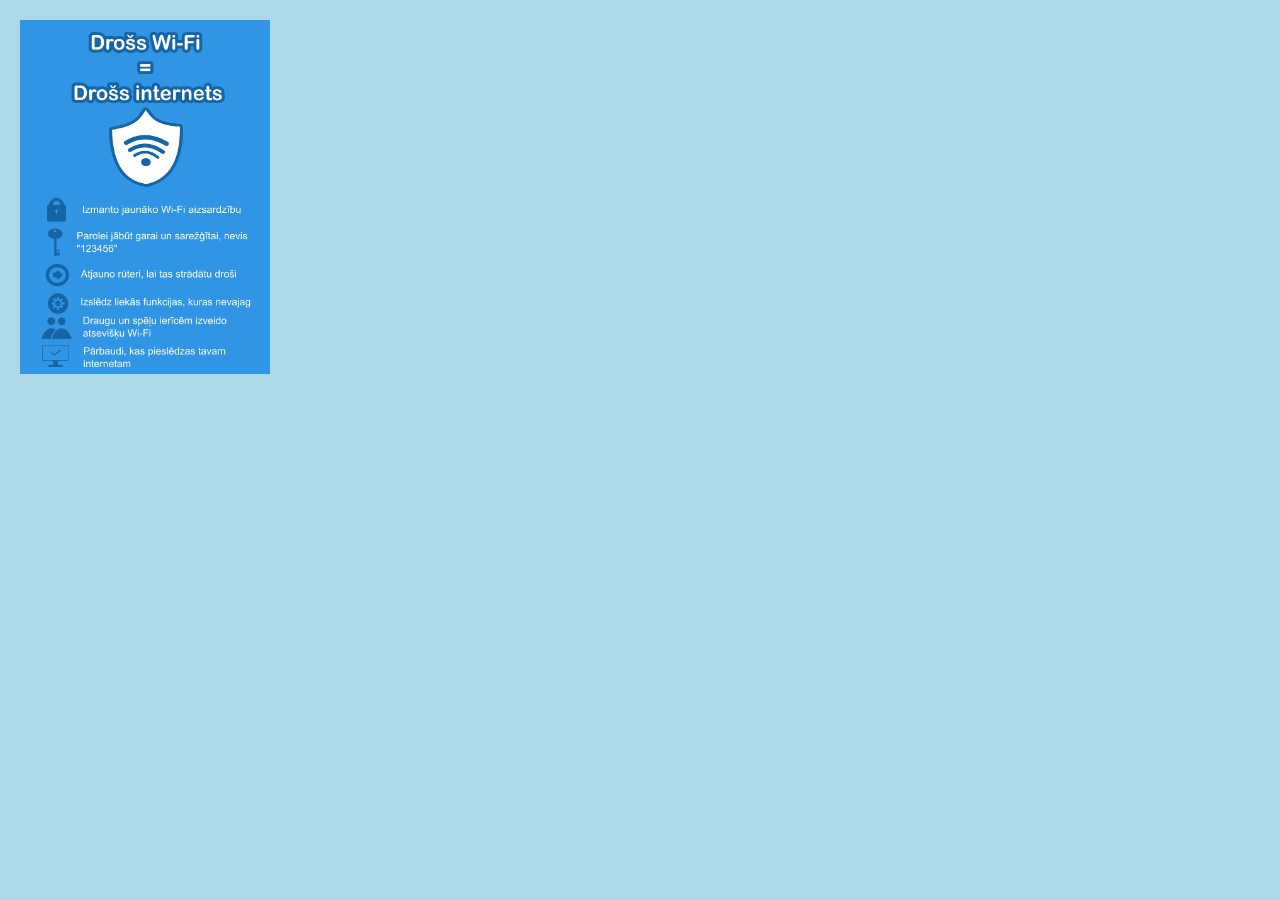
<file: otrais.html>
<!DOCTYPE html>
<!--
Click nbfs://nbhost/SystemFileSystem/Templates/Licenses/license-default.txt to change this license
Click nbfs://nbhost/SystemFileSystem/Templates/ClientSide/html.html to edit this template
-->
<html>
    <head>
        <title>TODO supply a title</title>
        <meta charset="UTF-8">
        <meta name="viewport" content="width=device-width, initial-scale=1.0">
         <link rel="stylesheet" href="newcss.css">
    </head>
    <body>
         <img src="images/plakats.png" width="250" alt="plakāts inkscape">
    </body>
</html>
</file>
<file: newcss.css>
/*
Click nbfs://nbhost/SystemFileSystem/Templates/Licenses/license-default.txt to change this license
Click nbfs://nbhost/SystemFileSystem/Templates/ClientSide/css.css to edit this template
*/
/* 
    Created on : Feb 20, 2026, 12:49:36 PM
    Author     : kpandare
*/
    body {
        font-family: Arial, sans-serif;
        background: lightblue;
        margin: 0;
        padding: 20px;
    }

    .timeline {
        position: relative;
        max-width: 800px;
        margin: auto;
    }

    /* Vertical line */
    .timeline::after {
        content: '';
        position: absolute;
        width: 6px;
        background-color: #ddd;
        top: 0;
        bottom: 0;
        left: 50%;
        margin-left: -3px;
    }

    /* Timeline container */
    .timeline-container {
        padding: 10px 40px;
        position: relative;
        background-color: inherit;
        width: 50%;
    }

   

    /* Left side */
    .left {
        left: -7%;
    }

    /* Right side */
    .right {
        left: 47%;
    }

    /* Arrows */
    .left::before {
        content: " ";
        height: 0;
        position: absolute;
        top: 22px;
        width: 0;
        z-index: 1;
        right: 30px;
        border: medium solid white;
        border-width: 10px 0 10px 10px;
        border-color: transparent transparent transparent white;
    }

    .right::before {
        content: " ";
        height: 0;
        position: absolute;
        top: 22px;
        width: 0;
        z-index: 1;
        left: 30px;
        border: medium solid white;
        border-width: 10px 10px 10px 0;
        border-color: transparent white transparent transparent;
    }

    /* Content box */
    .content {
        padding: 20px;
        background-color: white;
        position: relative;
        border-radius: 6px;
        box-shadow: 0 2px 8px rgba(0,0,0,0.1);
    }

    /* Responsive design */
    @media screen and (max-width: 600px) {
        .timeline::after {
            left: 31px;
        }

        .timeline-container {
            width: 100%;
            padding-left: 70px;
            padding-right: 25px;
        }

        .timeline-container::after {
            left: 15px;
        }

        .left::before, .right::before {
            left: 60px;
            border: medium solid white;
            border-width: 10px 10px 10px 0;
            border-color: transparent white transparent transparent;
        }

        .right {
            left: 0%;
        }
 ul {
  list-style-type: none;
  margin: 0;
  padding: 0;
  overflow: hidden;
  background-color: #333333;
}

ul li {
  float: left;
}

ul li a {
  display: block;
  color: white;
  text-align: center;
  padding: 14px 16px;
  text-decoration: none;
}

ul li a:hover {
  background-color: #111111;
}
</file>
